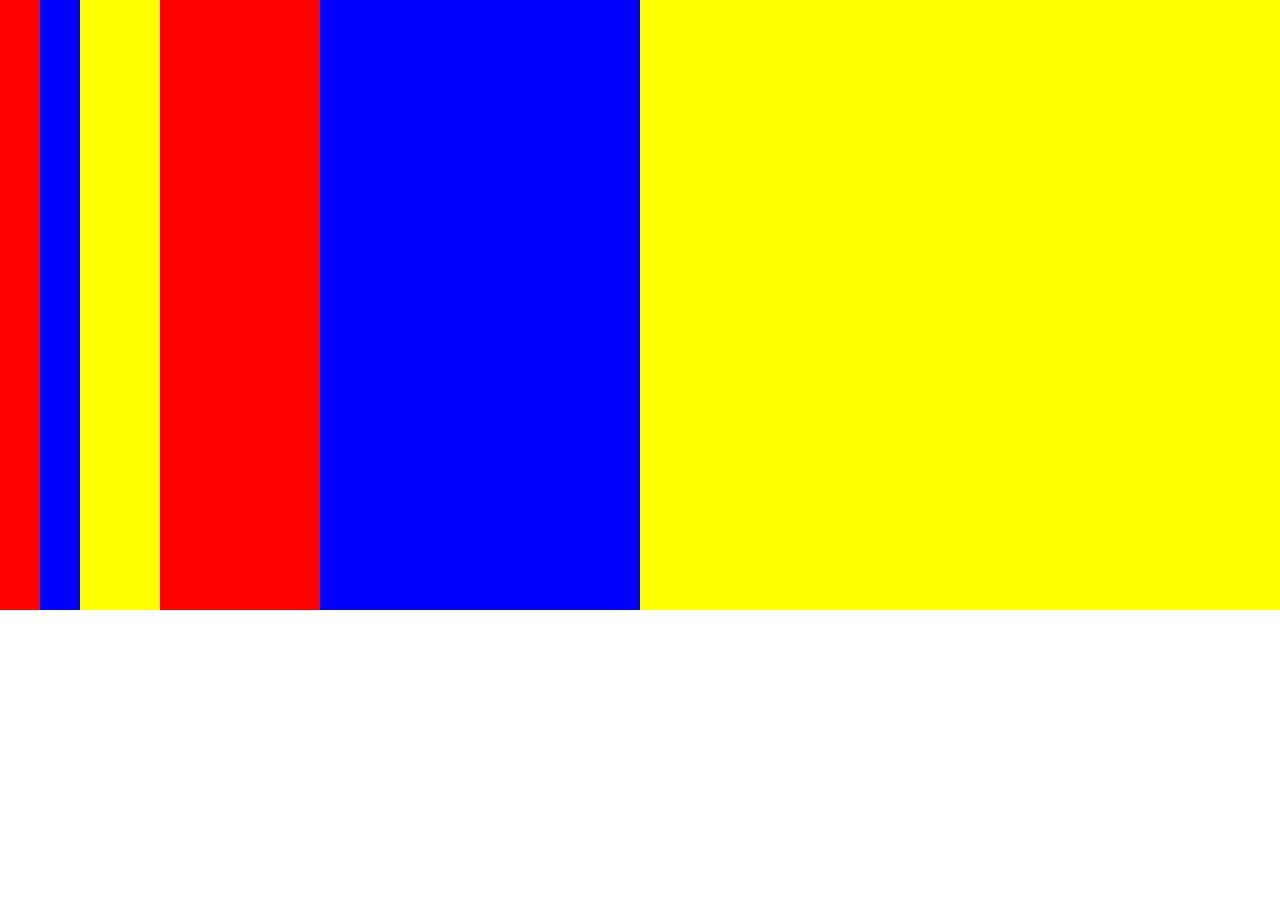
<file: EJERCICIO #2/Index.html>
<!DOCTYPE html>
<html lang="es">
    <head>
	<title>Ejercicio #2 de CSS 1</title>
	<meta http-equiv="Content-Type" content="text/html: charset=iso-8859-1">
	<link rel="stylesheet" type="text/css" href="styles/estilo.css" />
	</head>
	<body>
	<div id="aside0">
	<div id="aside1">
	<div id="aside2">
	<div id="aside3">
	<div id="aside4">
	<div id="aside5">
	</div>
	</div>
	</div>
	</div>
	</div>
	</div>
	</body>
</html>
</file>
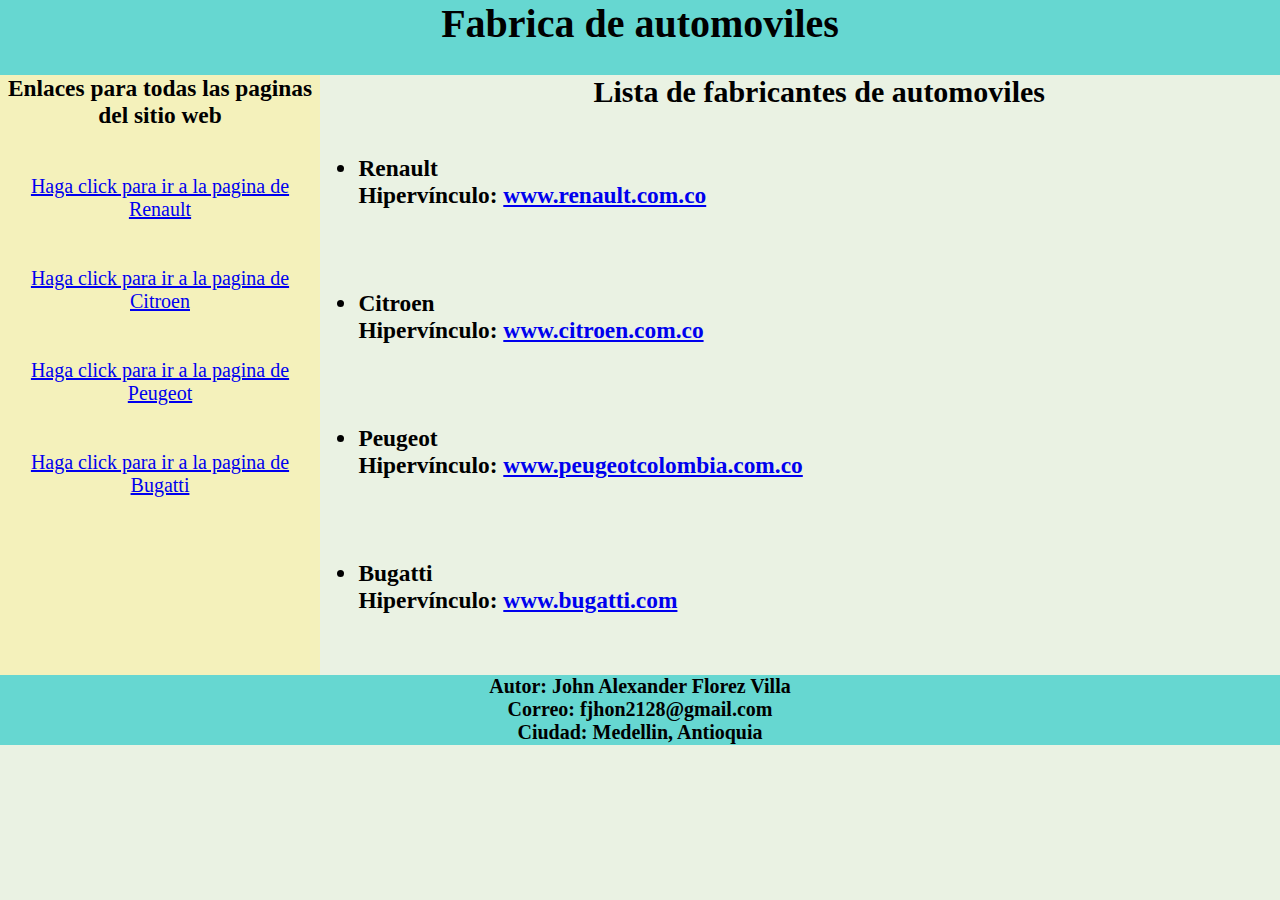
<file: EJERCICIO #3/Index.html>
<!DOCTYPE html>
<html lang="es">
    <head>
	<link rel="stylesheet" type="text/css" href="styles/estilo.css">
	<title>Layout fabrica de automoviles</title>
	<body>
	<div id="contenedor">
	    <header>
	        <h1>Fabrica de automoviles</h1>
	    </header>
		<section id="contenido">
		    <article>
			    <h2>Lista de fabricantes de automoviles</h2>
				<br></br>
				<h3>
				<li>Renault</li>
		        Hipervínculo: <a href ="https://www.renault.com.co">www.renault.com.co</a>
				<br></br>
				<br></br>
				<li>Citroen</li>
		        Hipervínculo: <a href ="https://www.citroen.com.co">www.citroen.com.co</a>
				<br></br>
				<br></br>
				<li>Peugeot</li>
		        Hipervínculo: <a href ="https://www.peugeotcolombia.com.co">www.peugeotcolombia.com.co</a>
				<br></br>
				<br></br>
				<li>Bugatti</li>
		        Hipervínculo: <a href ="https://www.bugatti.com">www.bugatti.com</a>
				</h3>
			</article>	
		</section>
		<aside>
		<h3>Enlaces para todas las paginas del sitio web</h3>
		<br></br>
		<li><a href="renault.html">Haga click para ir a la pagina de Renault</a></li>
		<br></br>
		<li><a href="citroen.html">Haga click para ir a la pagina de Citroen</a></li>
		<br></br>
		<li><a href="peugeot.html">Haga click para ir a la pagina de Peugeot</a></li>
		<br></br>
		<li><a href="bugatti.html">Haga click para ir a la pagina de Bugatti</a></li>
		</aside>
		<footer>
		    <h4>Autor: John Alexander Florez Villa</h4>
			<h4>Correo: fjhon2128@gmail.com</h4>
			<h4>Ciudad: Medellin, Antioquia</h4>
		</footer>
	</div>
	</body>
</html>
</file>
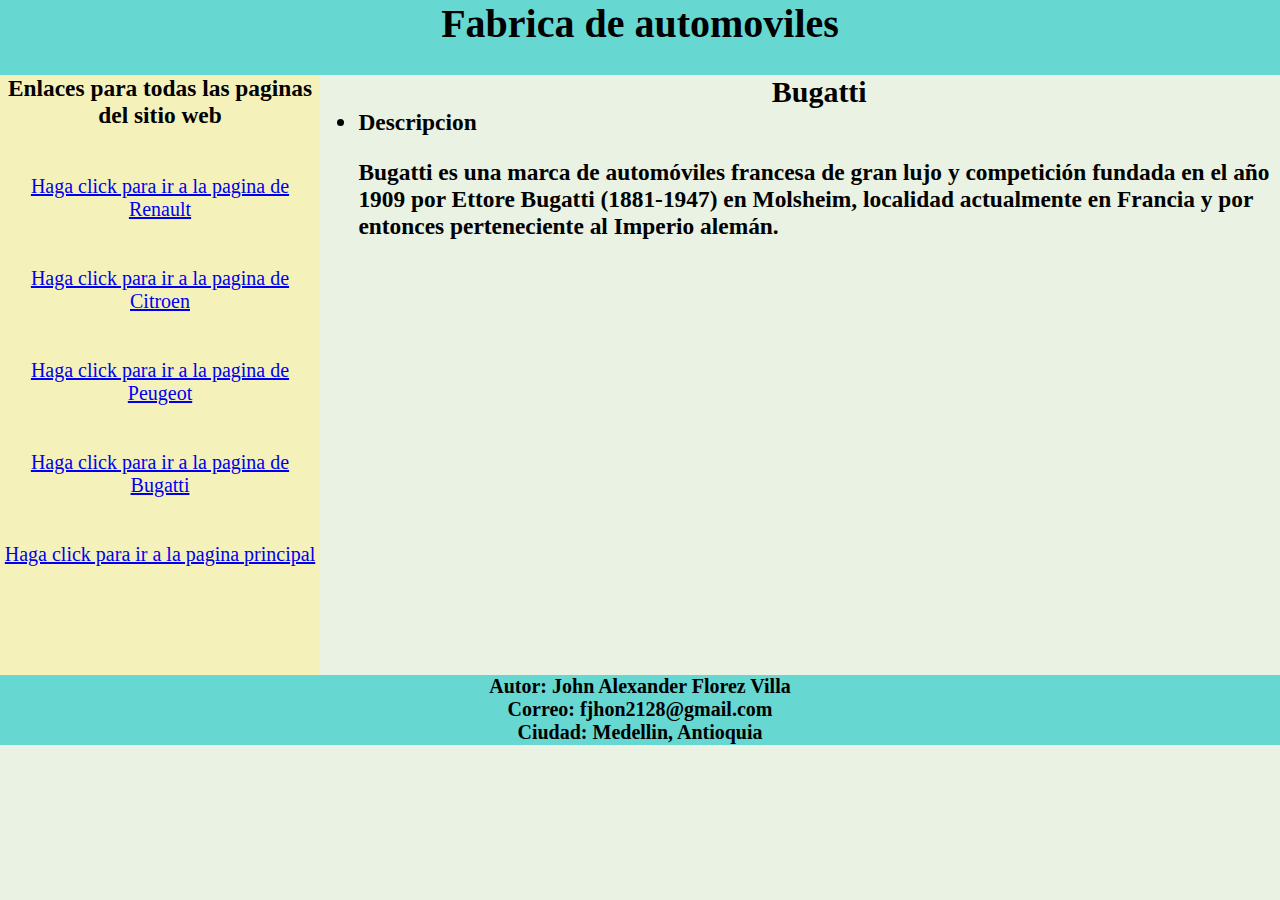
<file: EJERCICIO #3/bugatti.html>
<!DOCTYPE html>
<html lang="es">
    <head>
	<link rel="stylesheet" type="text/css" href="styles/estilo.css">
	<title>Bugatti</title>
	</head>
	<body>
	<div id="contenedor">
	    <header>
	        <h1>Fabrica de automoviles</h1>
	    </header>
		<section id="contenido4">
		    <article>
			    <h2>Bugatti</h2>
				<h3><li>Descripcion</li></h3>
				<h3>Bugatti es una marca de automóviles francesa de gran lujo y competición fundada 
				en el año 1909 por Ettore Bugatti (1881-1947) en Molsheim, localidad actualmente en 
				Francia y por entonces perteneciente al Imperio alemán.</h3>
			</article>    
		</section>
		<aside>
		    <h3>Enlaces para todas las paginas del sitio web</h3>
		<br></br>
		<li><a href="renault.html">Haga click para ir a la pagina de Renault</a></li>
		<br></br>
		<li><a href="citroen.html">Haga click para ir a la pagina de Citroen</a></li>
		<br></br>
		<li><a href="peugeot.html">Haga click para ir a la pagina de Peugeot</a></li>
		<br></br>
		<li><a href="bugatti.html">Haga click para ir a la pagina de Bugatti</a></li>
		<br></br>
		<li><a href="index.html">Haga click para ir a la pagina principal</a></li>
		</aside>
		<footer>
		    <h4>Autor: John Alexander Florez Villa</h4>
			<h4>Correo: fjhon2128@gmail.com</h4>
			<h4>Ciudad: Medellin, Antioquia</h4>
		</footer>
	</div>
	</body>
</html>
</file>
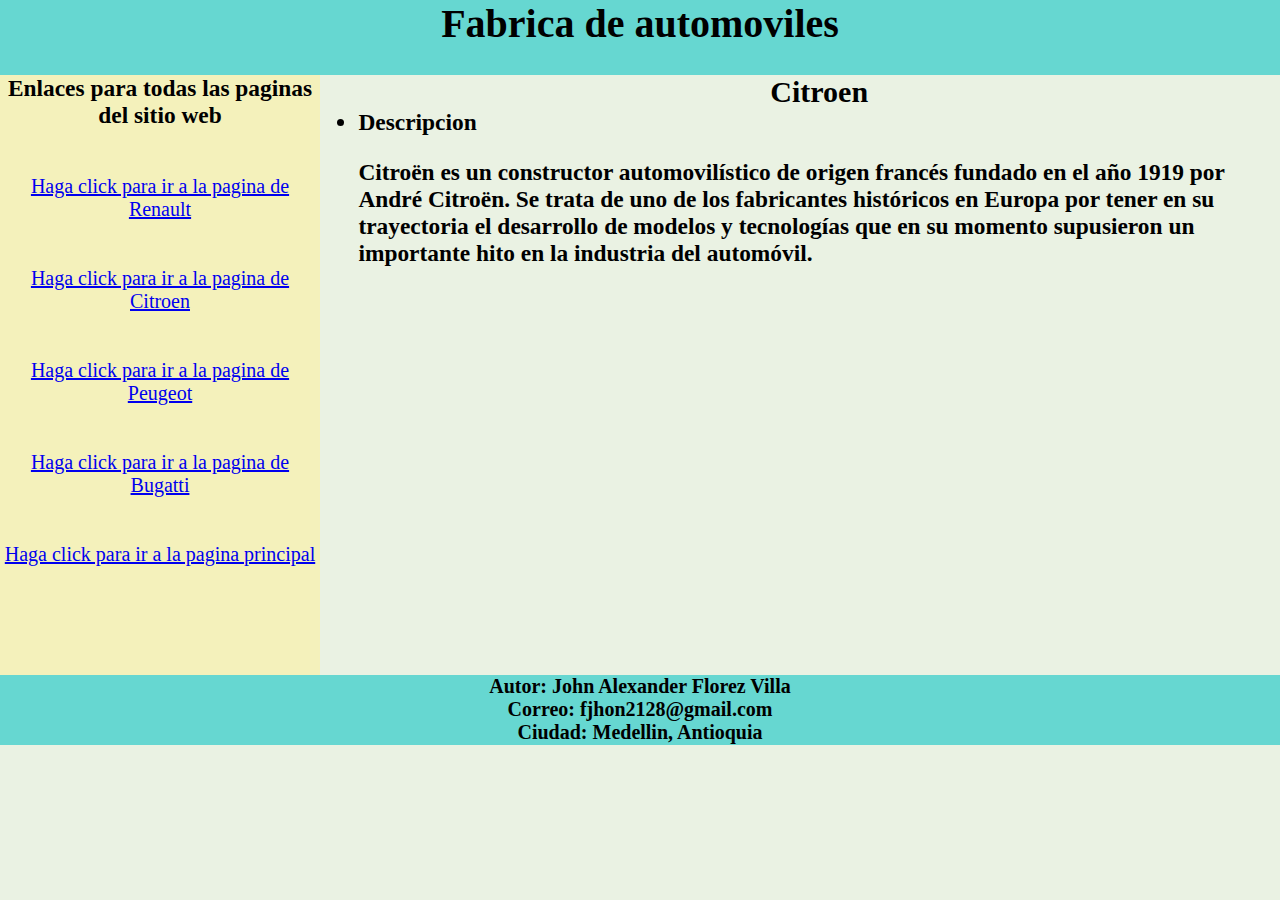
<file: EJERCICIO #3/citroen.html>
<!DOCTYPE html>
<html lang="es">
    <head>
	<link rel="stylesheet" type="text/css" href="styles/estilo.css">
	<title>Citroen</title>
	</head>
	<body>
	<div id="contenedor">
	    <header>
	        <h1>Fabrica de automoviles</h1>
	    </header>
		<section id="contenido2">
		    <article>
			    <h2>Citroen</h2>
				<h3><li>Descripcion</li></h3>
				<h3>Citroën es un constructor automovilístico de origen francés fundado en el
				año 1919 por André Citroën. Se trata de uno de los fabricantes históricos en
				Europa por tener en su trayectoria el desarrollo de modelos y tecnologías que
				en su momento supusieron un importante hito en la industria del automóvil.</h3>
			</article>    
		</section>
		<aside>
		    <h3>Enlaces para todas las paginas del sitio web</h3>
		<br></br>
		<li><a href="renault.html">Haga click para ir a la pagina de Renault</a></li>
		<br></br>
		<li><a href="citroen.html">Haga click para ir a la pagina de Citroen</a></li>
		<br></br>
		<li><a href="peugeot.html">Haga click para ir a la pagina de Peugeot</a></li>
		<br></br>
		<li><a href="bugatti.html">Haga click para ir a la pagina de Bugatti</a></li>
		<br></br>
		<li><a href="index.html">Haga click para ir a la pagina principal</a></li>
		</aside>
		<footer>
		    <h4>Autor: John Alexander Florez Villa</h4>
			<h4>Correo: fjhon2128@gmail.com</h4>
			<h4>Ciudad: Medellin, Antioquia</h4>
		</footer>
	</div>
	</body>
</html>
</file>
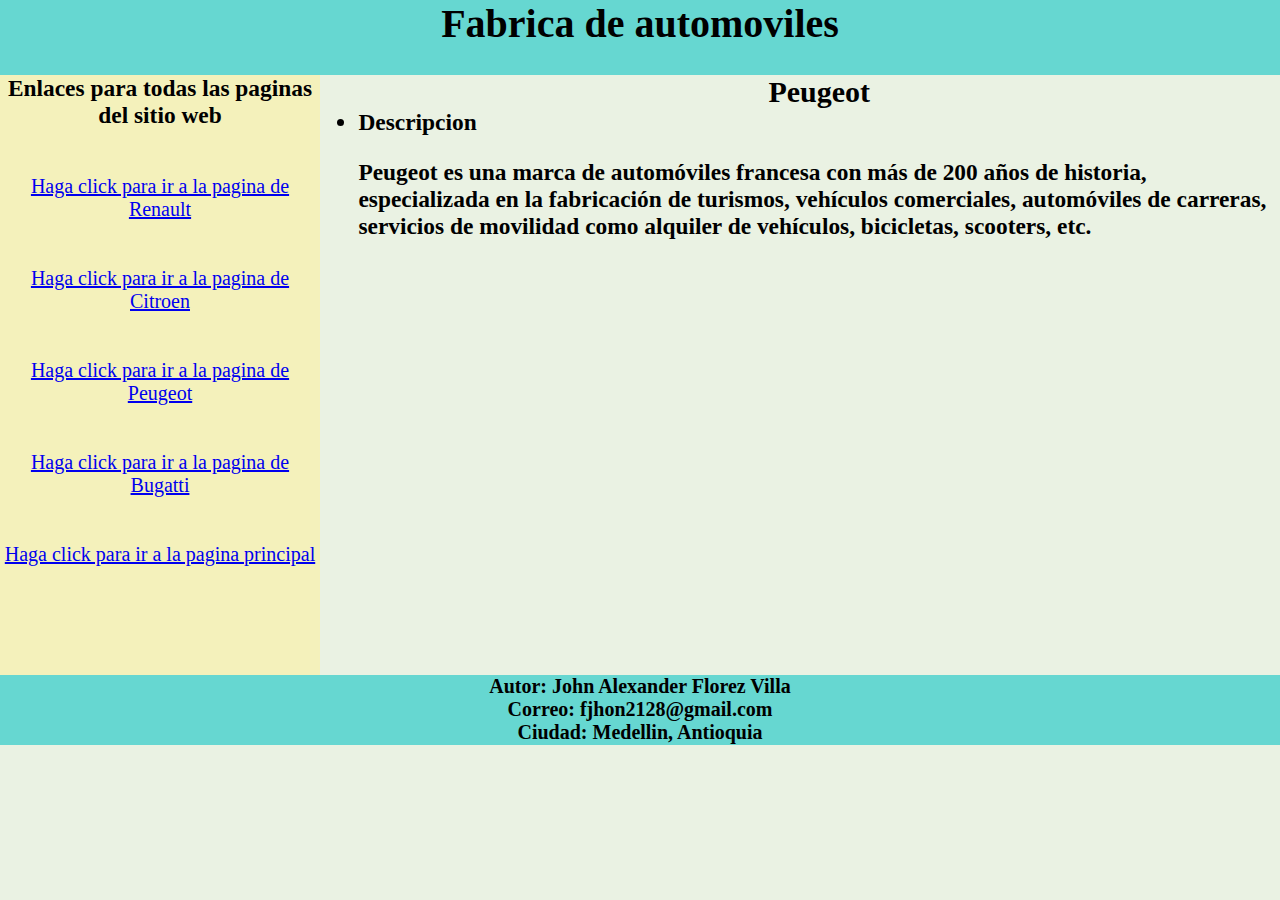
<file: EJERCICIO #3/peugeot.html>
<!DOCTYPE html>
<html lang="es">
    <head>
	<link rel="stylesheet" type="text/css" href="styles/estilo.css">
	<title>Peugeot</title>
	</head>
	<body>
	<div id="contenedor">
	    <header>
	        <h1>Fabrica de automoviles</h1>
	    </header>
		<section id="contenido3">
		    <article>
			    <h2>Peugeot</h2>
				<h3><li>Descripcion</li></h3>
				<h3>Peugeot es una marca de automóviles francesa con más de 200 años de historia,
				especializada en la fabricación de turismos, vehículos comerciales, automóviles de
				carreras, servicios de movilidad como alquiler de vehículos, bicicletas, scooters, etc.</h3>
			</article>    
		</section>
		<aside>
		    <h3>Enlaces para todas las paginas del sitio web</h3>
		<br></br>
		<li><a href="renault.html">Haga click para ir a la pagina de Renault</a></li>
		<br></br>
		<li><a href="citroen.html">Haga click para ir a la pagina de Citroen</a></li>
		<br></br>
		<li><a href="peugeot.html">Haga click para ir a la pagina de Peugeot</a></li>
		<br></br>
		<li><a href="bugatti.html">Haga click para ir a la pagina de Bugatti</a></li>
		<br></br>
		<li><a href="index.html">Haga click para ir a la pagina principal</a></li>
		</aside>
		<footer>
		    <h4>Autor: John Alexander Florez Villa</h4>
			<h4>Correo: fjhon2128@gmail.com</h4>
			<h4>Ciudad: Medellin, Antioquia</h4>
		</footer>
	</div>
	</body>
</html>
</file>
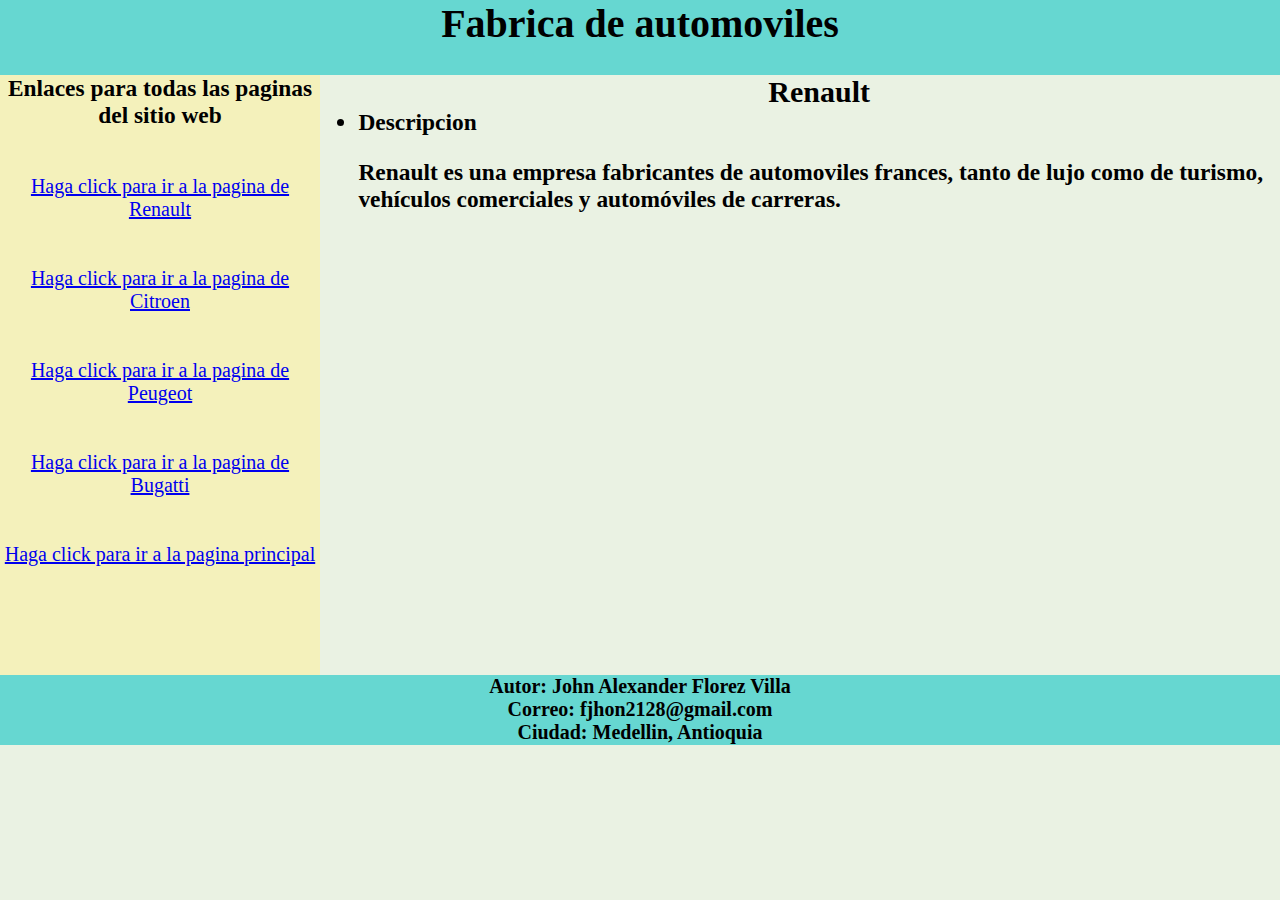
<file: EJERCICIO #3/renault.html>
<!DOCTYPE html>
<html lang="es">
    <head>
	<link rel="stylesheet" type="text/css" href="styles/estilo.css">
	<title>Renault</title>
	</head>
	<body>
	<div id="contenedor">
	    <header>
	        <h1>Fabrica de automoviles</h1>
	    </header>
		<section id="contenido1">
		    <article>
                <h2>Renault</h2>
				<h3><li>Descripcion</li></h3>
				<h3>Renault es una empresa fabricantes de automoviles frances, tanto de lujo
				    como de turismo, vehículos comerciales y automóviles de carreras.</h3>
			</article>    
		</section>
		<aside>
		    <h3>Enlaces para todas las paginas del sitio web</h3>
		<br></br>
		<li><a href="renault.html">Haga click para ir a la pagina de Renault</a></li>
		<br></br>
		<li><a href="citroen.html">Haga click para ir a la pagina de Citroen</a></li>
		<br></br>
		<li><a href="peugeot.html">Haga click para ir a la pagina de Peugeot</a></li>
		<br></br>
		<li><a href="bugatti.html">Haga click para ir a la pagina de Bugatti</a></li>
		<br></br>
		<li><a href="index.html">Haga click para ir a la pagina principal</a></li>
		</aside>
		<footer>
		    <h4>Autor: John Alexander Florez Villa</h4>
			<h4>Correo: fjhon2128@gmail.com</h4>
			<h4>Ciudad: Medellin, Antioquia</h4>
		</footer>
	</div>
	</body>
</html>
</file>
<file: EJERCICIO #2/styles/estilo.css>
*{
	margin:0px;
	padding:0px;
}

div#aside0{
	width:100%;
	height:610px;
	background-color:yellow;
}

div#aside1{
	width:50%;
	height:610px;
	background-color:blue;
}

div#aside2{
	width:50%;
	height:610px;
	background-color:red;
}

div#aside3{
	width:50%;
	height:610px;
	background-color:yellow;
}

div#aside4{
	width:50%;
	height:610px;
	background-color:blue;
}

div#aside5{
	width:50%;
	height:610px;
	background-color:red;
}
</file>
<file: EJERCICIO #3/styles/estilo.css>
*{
	margin:0px;
	padding:0px;
}

body{
	background:#eaf2e3;
}

div#contenedor{
	margin:auto;
	height:75px;
	background-color:#66d7d1;
	font-size:20px;
	text-align:center;
	background-image: url(https://st.depositphotos.com/1826082/3098/v/600/depositphotos_30980817-stock-illustration-creative-automobile-logo-template.jpg);
	background-repeat: no-repeat;
	background-size:150px 75px;
}

section#contenido{
	margin-top:28px;
	float:right;
	width:72%;
	height:600px;
	background-color:#eaf2e3;
}

#contenido h2{
    text-align:center;
}

#contenido h3{
	text-align:left;
	height:50px;
}

aside{
	margin-top:28px;
	float:left;
	width:25%;
	height:600px;
	background-color:#f4f1bb;
}
footer{
	background:#66d7d1;
	clear:both;
	width:100%;
	height:70px;
}

section#contenido1{
	margin-top:28px;
	float:right;
	width:72%;
	height:600px;
	background:#eaf2e3;
	background-image: url(https://1000marcas.net/wp-content/uploads/2019/12/Renault-emblema.jpg);
	background-repeat: no-repeat;
	background-size:500px 400px;
    background-position:240px 165px;
}
#contenido1 h2{
    text-align:center;
}
#contenido1 h3{
	text-align:left;
	height:50px;
}

section#contenido2{
	margin-top:28px;
	float:right;
	width:72%;
	height:600px;
	background:#eaf2e3;
	background-image: url(https://upload.wikimedia.org/wikipedia/commons/0/0b/Citroen-logo-2009.png);
	background-repeat: no-repeat;
	background-size:500px 400px;
    background-position:240px 165px;
}
#contenido2 h2{
    text-align:center;
}
#contenido2 h3{
	text-align:left;
	height:50px;
}

section#contenido3{
	margin-top:28px;
	float:right;
	width:72%;
	height:600px;
	background:#eaf2e3;
	background-image: url(https://i2.wp.com/www.clasicosalvolante.com/wp-content/uploads/2014/12/Peugeot.jpg);
	background-repeat: no-repeat;
	background-size:480px 380px;
    background-position:240px 180px;
}
#contenido3 h2{
    text-align:center;
}
#contenido3 h3{
	text-align:left;
	height:50px;
}

section#contenido4{
	margin-top:28px;
	float:right;
	width:72%;
	height:600px;
	background:#eaf2e3;
	background-image: url(https://1000marcas.net/wp-content/uploads/2020/01/Bugatti-simbolo.jpg);
	background-repeat: no-repeat;
	background-size:550px 380px;
    background-position:210px 185px;
}
#contenido4 h2{
    text-align:center;
}
#contenido4 h3{
	text-align:left;
	height:50px;
</file>
